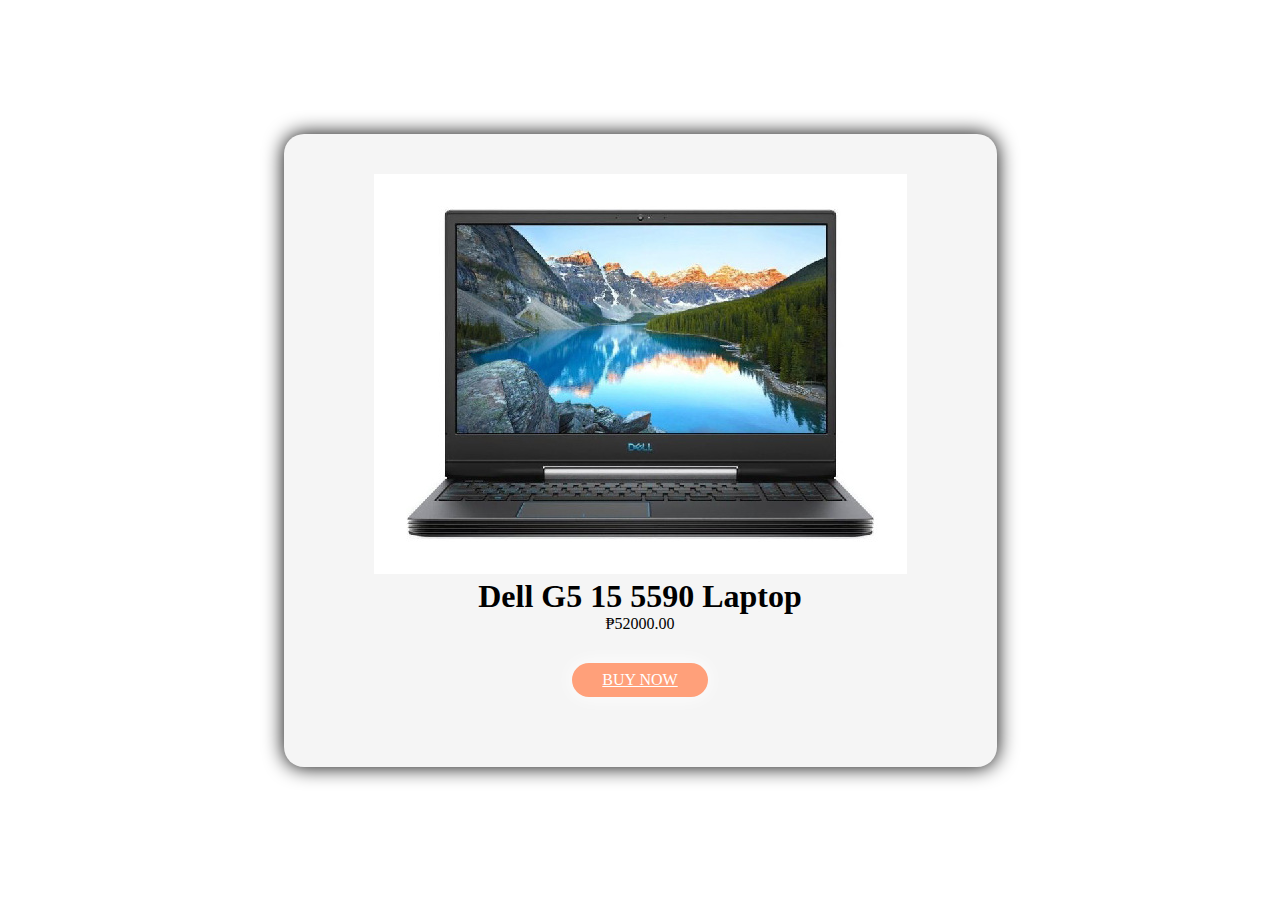
<file: index.html>
<!DOCTYPE html>
<html lang="en">
<head>
    <meta charset="UTF-8">
    <meta http-equiv="X-UA-Compatible" content="IE=edge">
    <meta name="viewport" content="width=device-width, initial-scale=1.0">
    <title>WEB HANDS-ON EXAM</title>
    <link rel="stylesheet" href="style.css">
</head>
<body>
    <div class="container">
        <div class="product-box">
            <img src="images/Dell G5 15 5590 Laptop - ₱52000.00.jpg" alt="">
            <h1>Dell G5 15 5590 Laptop</h1>
            <p>₱52000.00</p>
            <a href="page2.html" class="btn">BUY NOW</a>
        </div>
    </div>
    
</body>
</html>
</file>
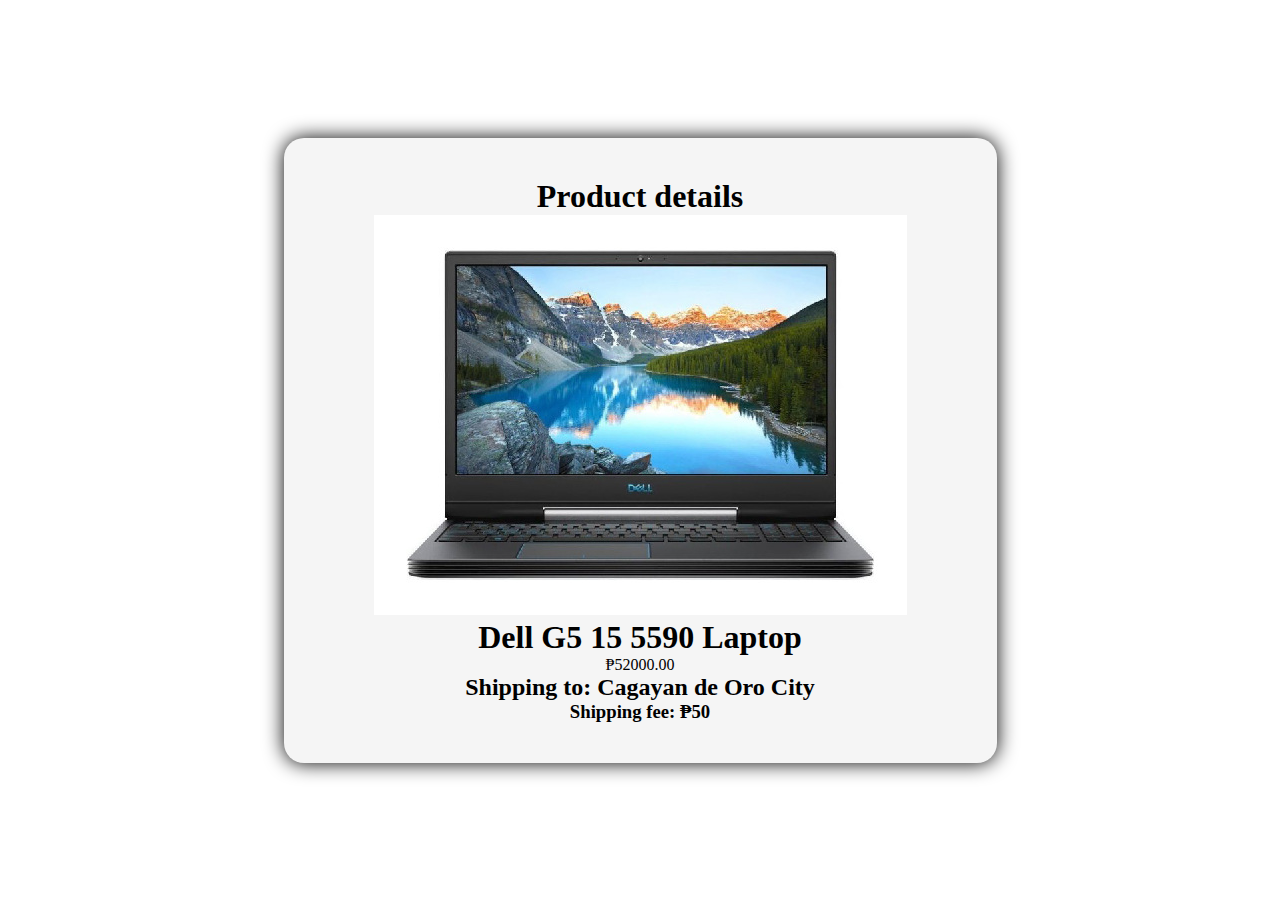
<file: page2.html>
<!DOCTYPE html>
<html lang="en">
<head>
    <meta charset="UTF-8">
    <meta http-equiv="X-UA-Compatible" content="IE=edge">
    <meta name="viewport" content="width=device-width, initial-scale=1.0">
    <title>WEB HANDS-ON EXAM</title>
    <link rel="stylesheet" href="style.css">
</head>
<body>
    <div class="container">
        <div class="product-box">
            <h1>Product details</h1>
            <img src="images/Dell G5 15 5590 Laptop - ₱52000.00.jpg" alt="">
            <h1>Dell G5 15 5590 Laptop</h1>
            <p>₱52000.00</p>
            <h2>Shipping to: Cagayan de Oro City</h2>
            <h3>Shipping fee: ₱50</h3>
        </div>
    </div>
    
</body>
</html>
</file>
<file: style.css>
*{
    margin: 0;
    padding: 0;
    box-sizing: border-box;

}

.container{
    width: 100%;
    height: 100vh;
    background-size: cover;
    background-position: center;
    display: flex;
    align-items: center;
    justify-content: center;
}

.product-box{
    background: whitesmoke;
    text-align: center;
    padding: 40px 90px;
    color: black;
    border-radius: 20px;
    box-shadow: 0 0 20px 0px;
}

.btn{
    display: inline-block;
    background: lightsalmon;
    color: white;
    padding: 8px 30px;
    margin: 30px 0;
    border-radius: 30px;
    transition: background 0.5s;
    box-shadow: 0 0 20px 0px;
}

.btn:hover{
    background: orangered;

}
</file>
